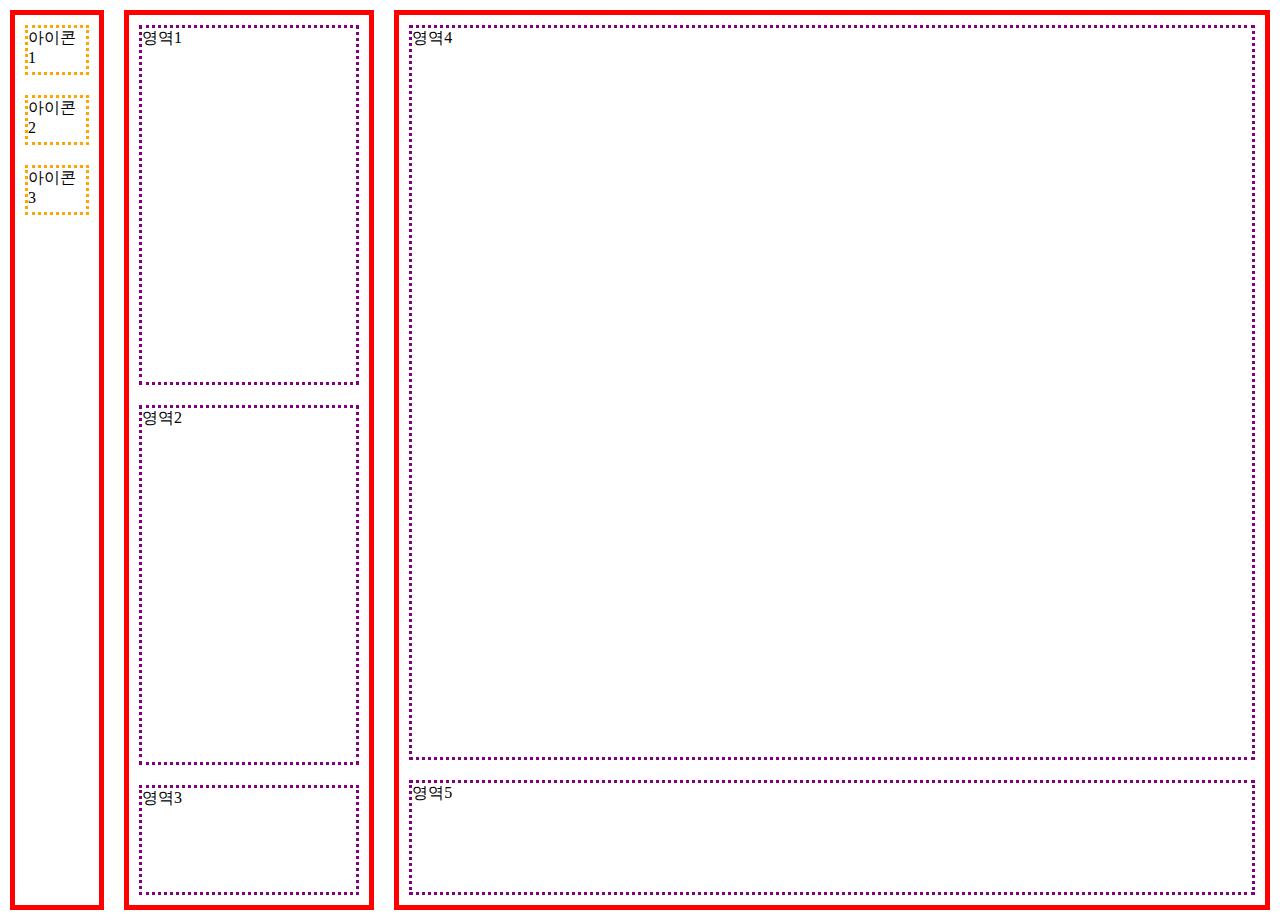
<file: flex/flex.html>
<!DOCTYPE html>
<html lang="en">
<head>
    <meta charset="UTF-8">
    <meta name="viewport" content="width=device-width, initial-scale=1.0">
    <title>Document</title>
    <link rel="stylesheet" href="flex.css">
</head>
<body>
    <div id="container">
        <div class="col w10">
          <div class="icon">아이콘 1</div>
          <div class="icon">아이콘 2</div>
          <div class="icon">아이콘 3</div>
        </div>
        <div class="col w20">
          <div class="row h40">영역1</div>
          <div class="row h40">영역2</div>
          <div class="row h20">영역3</div>
        </div>
        <div class="col w70">
          <div class="row h80">영역4</div>
          <div class="row h20">영역5</div>
        </div>
      </div>
</body>
</html>
</file>
<file: flex/flex.css>
* {
    box-sizing: border-box;
  }
  
body {
    margin: 0;
    padding: 0;
    min-height: 100vh;
}
#container {
    display: flex;
    flex: 1;
}

.col{
    border: 5px solid red;
    min-height: 100vh;
    margin: 10px;
    display: flex;
    flex-direction: column;
}

.w20{
    width: 20%;
}
.icon{
    border: 3px dotted orange;
    margin: 10px;
    height: 50px;
}

.row{
    border: 3px dotted purple;
    margin: 10px;
    flex: 1 1 auto;
}
.w70 { 
    width: 70%; 
}

.h40{
    flex: 4 1 auto;
}

.h80{
    flex: 8 1 auto;
}
</file>
